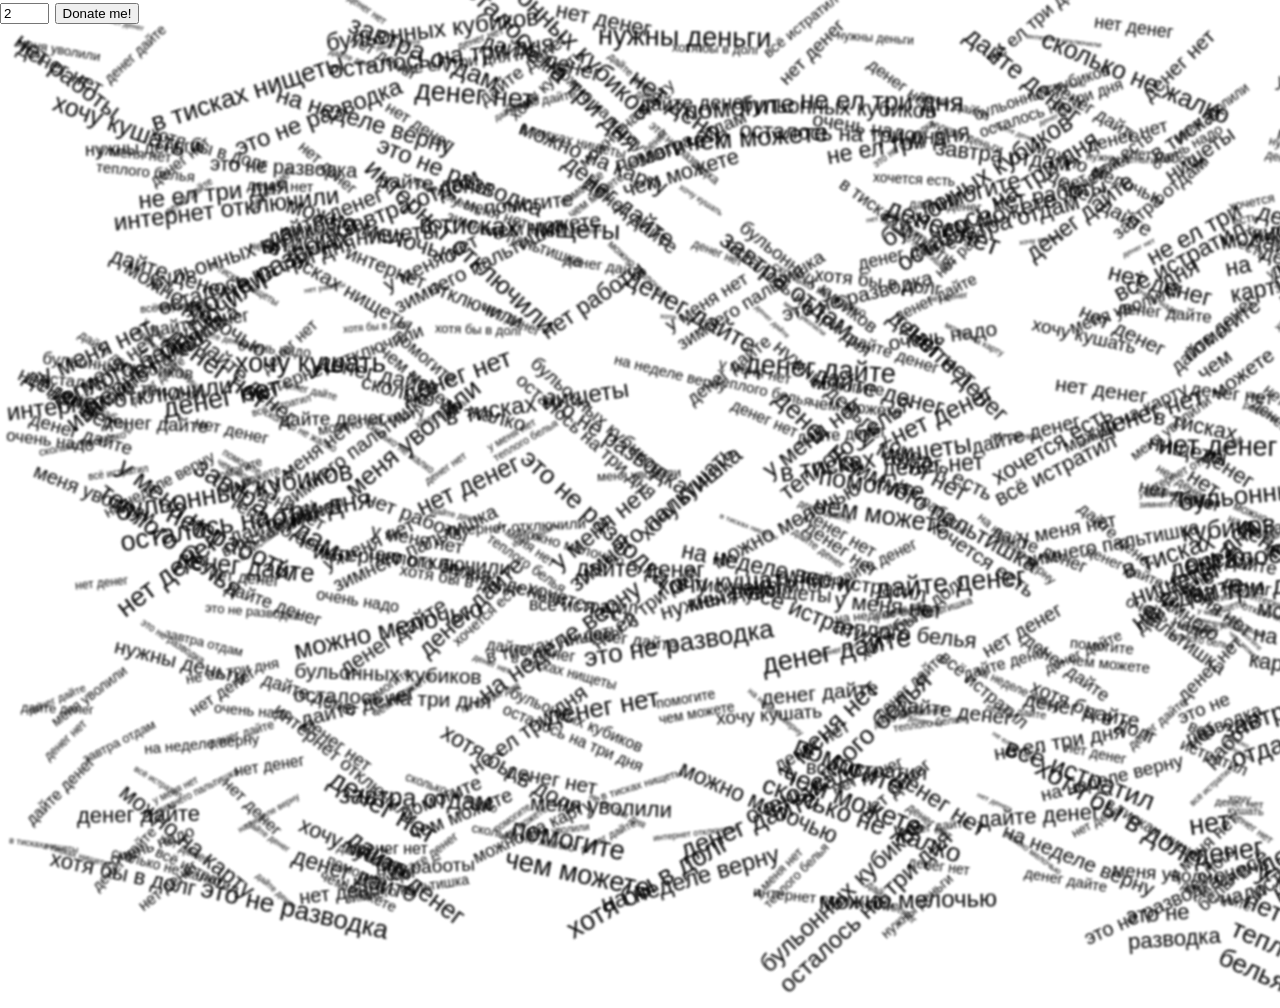
<file: donate-api2/index.html>
<html xmlns="http://www.w3.org/1999/xhtml" xml:lang="ru" lang="ru">
<head>
<title>Donate me</title>
<meta charset=UTF-8 />
<meta name="viewport" content="width=device-width, initial-scale=1">
<meta http-equiv="Content-Type" content="text/html; charset=UTF-8" />
<meta http-equiv="Content-Language" content="ru-ru" />
<!-- link rel="shortcut icon" type="image/x-icon" href="/favicon.ico" / -->

<link rel="stylesheet" type="text/css" media="all" charset='UTF-8' href='donate.css' />
<script type='text/javascript' language='JavaScript' charset='UTF-8' src='donate.js'></script>

<meta http-equiv="Cache-Control" content="no-cache" />
</head>

<body onload='DonateGo()'>
<div id="bodyz"></div>
</body>
</html>
</file>
<file: donate-api2/donate.css>
#polkadot_work {
/*    border: 1px solid #ccc;
    background-color: white;
*/
    display:inline-block;
}

.t-account-title {
    white-space: nowrap;
    max-width: 150px;
    overflow: hidden;
}

.topstick {
    font-size:20px;
    position:absolute;
    top:0px;
    left:0px;
}

/*
#money, #button {
    padding: 20px;
    margin:5px;
    border-radius:10px;
    box-shadow: 4px 7px 16px 4px;
}
*/

#polkadot_work, .kco-container {
    z-index: 2;
}

.kco-label { white-space: nowrap; }

.bg-polkadotjs,.bg-polkadotjs::after { background-color: var(--c-e-polkadotjs); }
.bg-talisman,.bg-talisman::after { background-color: var(--c-e-talisman); }
.bg-subwalletjs,.bg-subwalletjs::after { background-color: #d5e6ff; }
.bg-01,.bg-01::after { background-color: #ece7ff; }
.bg-02,.bg-02::after { background-color: #baf0d0; }
.bg-03,.bg-03::after { background-color: #ead2af; }
.bg-04,.bg-04::after { background-color: #f5d3fd; }
.bg-05,.bg-05::after { background-color: #d2f4f4; }
.bg-06,.bg-06::after { background-color: #fffcaf; }
.bg-07,.bg-07::after { background-color: #ffd2d2; }
.bg-09,.bg-09::after { background-color: #b9f2ab; }
.bg-10,.bg-10::after { background-color: #ffe5ee; }






/*************************************************/






:root {
    font-family: Inter, sans-serif;
    font-feature-settings: 'liga' 1, 'calt' 1; /* fix for Chrome */

    /* colors text, background, ecosystem */
    --c-t: #222;
    --c-t-secondary:#555;
    --c-t-tertiary: #999;
    --c-t-onBtn:    #FFF;
    --c-t-account: #334048;
    --c-b:          #FFF;
    --c-b-btn:      #000;
    --c-b-card:     #F1F5F6;
    --c-b-card-hover:#E8E8F1;
    --c-border:      rgba(0,0,0,0.1);
    --c-e-polkadotjs:#FFD29D;
    --c-e-talisman:  #DBF490;

    /* font */
    --fs-body: 15px;
    --fs-body-small: 13px;
    --fs-button: 15px;
    --fw-button: 600;
    --fs-price: 21px;
    --fw-price: 600;
    --fs-title: 16px;
    --fw-title: 600;
    --fs-title-small: 13px;
    --fs-label: 13px;
    --fw-label: 500;
    --fs-account-title: 16px;
    --fw-account-title: 600;
    --fs-account-address: 12px;
    --fs-account-balance: 13px;
    --card-shadow: 0px 3px 2px 0px rgba(0, 0, 0, 0.02), 0px 6px 6px 0px rgba(0, 0, 0, 0.03), 0px 12px 12px 0px rgba(0, 0, 0, 0.04), 0px 20px 20px 0px rgba(0, 0, 0, 0.04), 0px 40px 32px 0px rgba(0, 0, 0, 0.05), 0px 100px 80px 0px rgba(0, 0, 0, 0.07);
}
@supports (font-variation-settings: normal) {
    :root { font-family: InterVariable, sans-serif; }
}

/*

весь дизайн всех магазинов посыпется, если мы начнем править body и button

body {
    display: flex;
    justify-content: center;
    margin: 100px 0 0 0;
    background-color: var(--c-b);
    color: var(--c-t);
    font-family: InterVariable, sans-serif;
    font-size: var(--fs-body);
    line-height: 130%;
    -webkit-font-smoothing: antialiased;
    -moz-osx-font-smoothing: grayscale;
    background: var(--c-b-card);
}

button {
    font-family: inherit;
}
*/

/* generic text */
.t-secondary {
    color: var(--c-t-secondary);
}
.t-tertiary {
    color: var(--c-t-tertiary);
}
.t-small {
    font-size: var(--fs-body-small);
    letter-spacing: 0.01em;
    line-height: 1.3em;
}

.t-price {
    font-size: var(--fs-price);
    font-weight: var(--fw-price);
}
.t-title {
    font-size: var(--fs-title);
    font-weight: var(--fw-title);
}
.t-title-small {
    font-size: var(--fs-title-small);
    font-weight: var(--fw-title);
}


[class^='t-account'] {
    color: var(--c-t-account);
}
.t-account-title {
    font-size: var(--fs-account-title);
    font-weight: var(--fw-account-title);
}
.t-account-address {
    font-size: var(--fs-account-address);
    font-weight: var(--fw-account-address);
    font-family: monospace;
}
.t-account-balance {
    font-size: var(--fs-account-balance);
    font-weight: var(--fw-account-balance);
    font-family: monospace;
    letter-spacing: 0.01em;
}

/* ecosystem colors */
.bg-polkadotjs {
    background-color: var(--c-e-polkadotjs);
}
.bg-talisman {
    background-color: var(--c-e-talisman);
}

/* generic styles */
.w100 {
    width: 100%;
}
.disabled {
    pointer-events: none;
    opacity: 0.4 !important;
}
.invisible {
    pointer-events: none;
    opacity: 0;
    visibility: hidden;
}
.ani-spin {
    -webkit-animation:spin 2s linear infinite;
    -moz-animation:spin 2s linear infinite;
    animation: spin 2s linear infinite;
}
@-moz-keyframes spin { 100% { -moz-transform: rotate(360deg); } }
@-webkit-keyframes spin { 100% { -webkit-transform: rotate(360deg); } }
@keyframes spin { 100% { -webkit-transform: rotate(360deg); transform:rotate(360deg); } }

.kco-tac-reveal {
    visibility: hidden;
    pointer-events: none;
}
body.kco-tac-accepted .kco-tac-reveal {
    visibility: visible;
    pointer-events: all;
}

/* generic containers */
.flex-col {
    display: flex;
    flex-direction: column;
}
.flex-row {
    display: flex;
    align-items: center;
}
.flex-baseline {
    align-items: baseline;
}
.flex-start {
    align-items: flex-start;
}

.gap-xl {
    gap: 24px;
}
.gap-large {
    gap: 16px;
}
.gap-medium {
    gap: 8px;
}
.gap-small {
    gap: 4px;
}

.material-symbols-outlined {
    font-size: 1.4em;
    opacity: 0.7;
}

/* placeholders */
.identicon {
    width: 24px;
    height: 24px;
    min-width: 24px;
    background: #d2d8da;
    border-radius: 999px;
}

/* kalatori checkout UI components */
.kco-container {
    width: 100%;
    max-width: 320px;
    padding: 16px 32px 32px;
    background: var(--c-b);
    border-radius: 16px;
}

.kco-collapsable.collapsed > .kco-collapse-toggler .material-symbols-outlined {
    rotate: 0deg;
}
.kco-collapse-toggler .material-symbols-outlined {
    rotate: 90deg;
    transition: rotate 0.3s;
}
.kco-collapse-toggler {
    cursor: pointer;
}
.kco-collapsable.collapsed .kco-collapse-content {
    max-height: 0;
    overflow: hidden;
}

.kco-select, .kco-button, .kco-notification {
    display: flex;
    align-items: center;
    border-radius: 4px;
    border: none;
    font-size: var(--fs-button);
    font-weight: var(--fw-button);
    letter-spacing: 0.01em;
}
.kco-select, .kco-button {
    justify-content: center;
    color: var(--c-t-onBtn);
    background-color: var(--c-b-btn);
    cursor: pointer;
    opacity: 0.8;
}
.kco-select:hover, .kco-button:hover {
    opacity: 1;
}

.kco-button {
    padding: 8px 16px;
}
.kco-button.secondary {
    background-color: var(--c-b-card);
    color: var(--c-t);
}
.kco-button.tertiary {
    background-color: inherit;
    color: inherit;
}
.kco-button.small {
    height: 28px;
    padding: 6px;
    text-wrap: nowrap;
    width: fit-content;
}
.kco-button.tiny {
    font-size: var(--fs-body-small);
    width: fit-content;
    padding: 4px 6px;
}

.kco-select {
    gap: 4px;
    width: min-content;
    align-items: center;
    font-size: var(--fs-button);
    font-weight: var(--fw-button);
    padding: 4px 6px 4px 10px;
}

.kco-notification {
    justify-content: space-between;
}

.kco-label {
    font-size: var(--fs-label);
    font-weight: var(--fw-label);
    border-radius: 999px;
    padding: 6px 12px;
}

.kco-manual-payment-card {
    padding: 16px;
    border-left: solid 1px var(--c-border);
}
.kco-manual-payment-card.state-processing {
    border: solid 1px var(--c-border);
    border-radius: 16px;
}
.kco-manual-address-field {
    border: solid 1px var(--c-border);
    border-radius: 8px;
    padding: 6px 8px;
    background: var(--c-b-card);
    overflow-wrap: anywhere;
}
.kco-manual-address-field.blured {
    pointer-events: none;
}
.kco-manual-address-field.blured .t-account-address {
    filter: blur(4px);
}
.kco-manual-address-field.blured .kco-button {
    opacity: 0;
}

.kco-tac-toggler {
    cursor: pointer;
}
.kco-tac-toggler[val^='1'] span:nth-child(1) {
    display: none;
}
.kco-tac-toggler[val^='0'] span:nth-child(2) {
    display: none;
}

.kco-qr-modal {
    position: absolute;
    z-index: 999;
    width: 228px;
    height: 228px;
    box-shadow: var(--card-shadow);
    background: var(--c-b);
    padding: 24px;
    border-radius: 16px;
    visibility: hidden;
}
.kco-qr-modal::after {
    content: ' ';
    position: fixed;
    z-index: -1;
    top: 0;
    left: 0;
    width: 100vw;
    height: 100vh;
    background-color: var(--c-b);
    opacity: 0.1;
}
.kco-qr-modal.opened {
    visibility: visible;
}
.kco-qr-modal img {
    width: 100%;
    height: 100%;
    border-radius: 8px;
}

.kco-accounts {
    position: relative;
    box-shadow: var(--card-shadow);
    border-radius: 0 0 16px 16px;
}
.scroll {
    max-height: 350px;
    overflow: scroll;
    padding: 16px;
}

.kco-account {
    position: relative;
    padding: 6px 8px;
    background-color: var(--c-b-card);
    border-radius: 8px;
}
.kco-account.inactive {
    opacity: 0.6;
}
.kco-account:after {
    content: " ";
    width: 8px;
    height: 8px;
    position: absolute;
    top: -2px;
    left: -2px;
    border-radius: 999px;
}
.kco-account.polkadotjs::after {
    background-color: var(--c-e-polkadotjs);
}
.kco-account.talisman::after {
    background-color: var(--c-e-talisman);
}

.kco-account.active:hover,
.kco-account.selected {
    background-color: var(--c-b-card-hover);
    cursor: pointer;
}
.kco-account.active:hover .t-account-balance {
    display: none;
}

.kco-account .kco-select {
    position: absolute;
    pointer-events: none;
    opacity: 0;
    right: 0;
    margin-right: 60px;
    transition: all 0.3s;
}
.kco-account.active:hover .kco-select {
    display: flex;
    pointer-events: all;
    margin-right: 8px;
    opacity: 1;
}
.kco-account.active:hover .kco-select {
    margin-right: 8px;
    opacity: 1;
}
</file>
